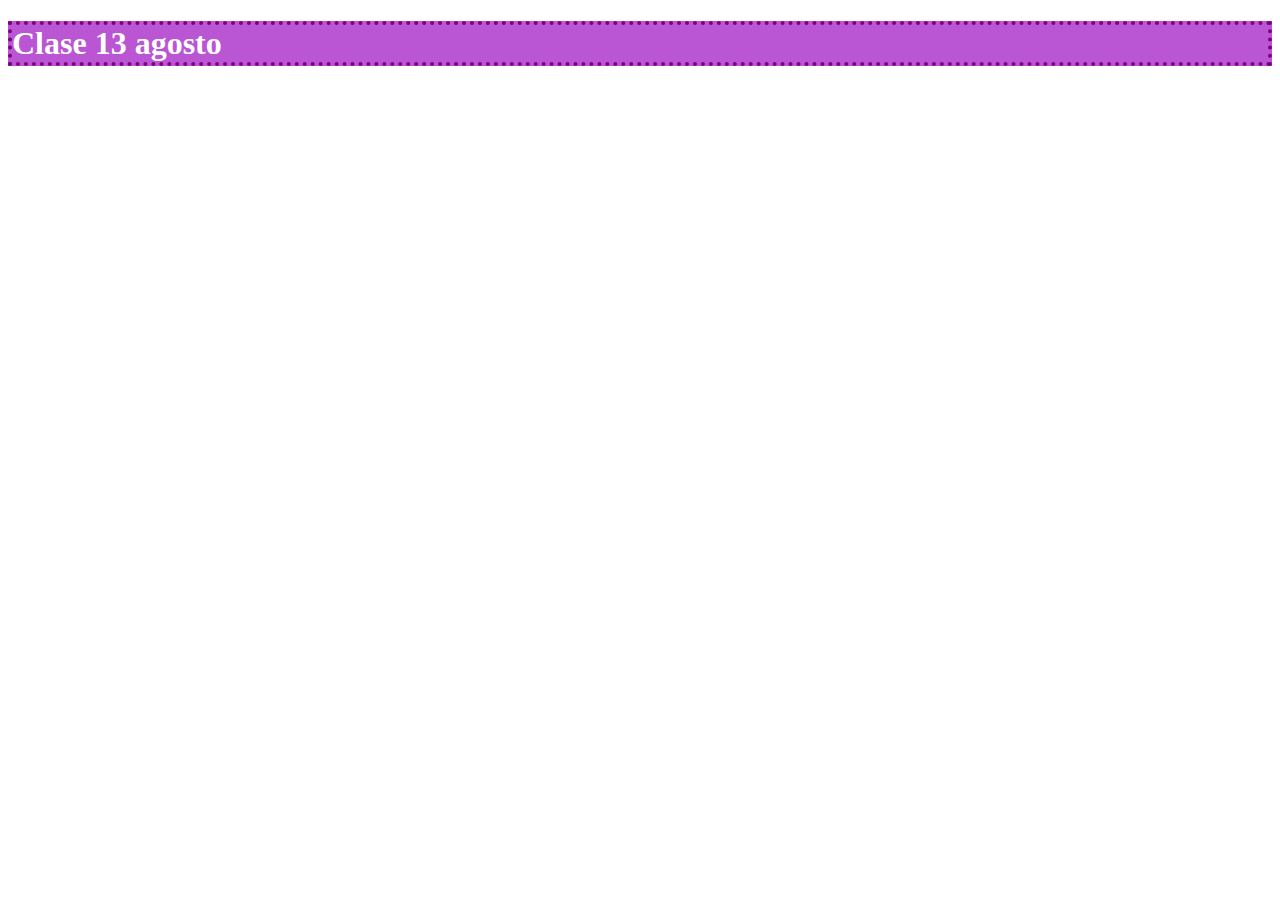
<file: index.html>
<!DOCTYPE html>
<html lang="en">
<head>
    <meta charset="UTF-8">
    <meta name="viewport" content="width=device-width, initial-scale=1.0">
    <meta name="description" content="Clase html,css,js">
    <meta name="keywords" content="uanl,facpya,lti">
    <meta name="author" content="Ilse Mariana Jasso García">
    <link rel="stylesheet" href="estilos.css">
    <title>Clase 13 agosto</title>
<style>
    h1 {
        color: white;
        background-color: mediumorchid;
    }
</style>
    <script>
       console.log/("Hola Mundo");
    </script>
</head>
<body>
    <h1>Clase 13 agosto</h1>
</body>
</html>
</file>
<file: estilos.css>
h1 {
    border: 4px dotted purple;
}

article {
    border: 3px double plum;
}
</file>
